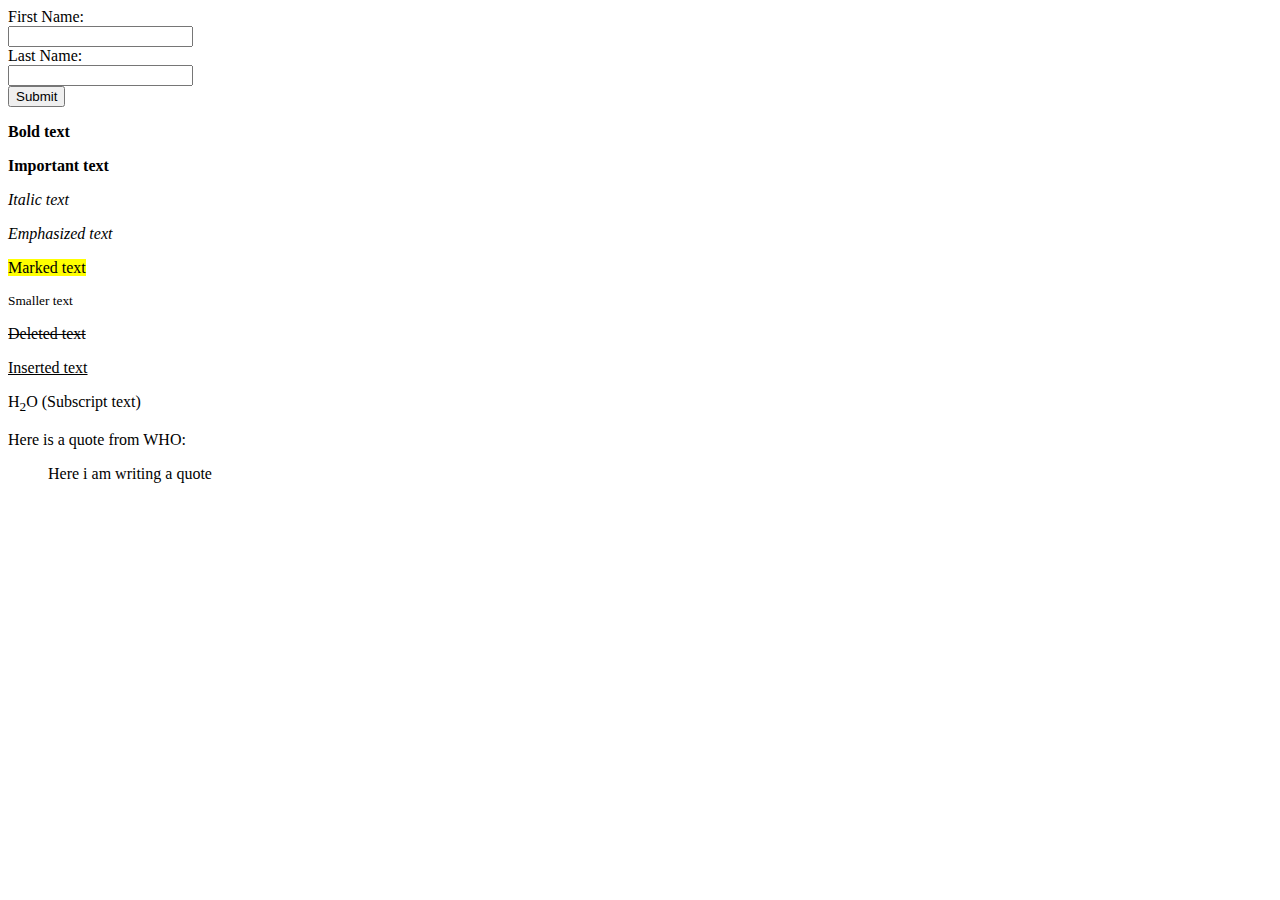
<file: index.html>
<html>
               <body>
                              <form action="submit.php" method="post">
                                             <label for="fname">First Name: </label>
                                             <br>
                                             <input type="text" id="fname" name="fname"><br>
                                             <label for="Iname">Last Name: </label>
                                             <br>
                                             <input type="text" id="Iname" name=" lname">
                                             <br>
                                             <input type="submit" value="Submit">
                              </form>
                              <p><b>Bold text</b></p>
                              <p><strong>Important text</strong></p>
                              <p><i>Italic text</i></p>
                              <p><em>Emphasized text</em></p>
                              <p><mark>Marked text</mark></p>
                              <p><small>Smaller text</small></p>
                              <p><del>Deleted text</del></p>
                              <p><ins>Inserted text</ins></p>
                              <p>H<sub>2</sub>O (Subscript text)</p>
                              <p>Here is a quote from WHO:</p>
                              <blockquote cite="http://www.worldwildlife.org/who/index.html">
                              <p>Here i am writing a quote</p>
</blockquote>
               </body>
</html>
</file>
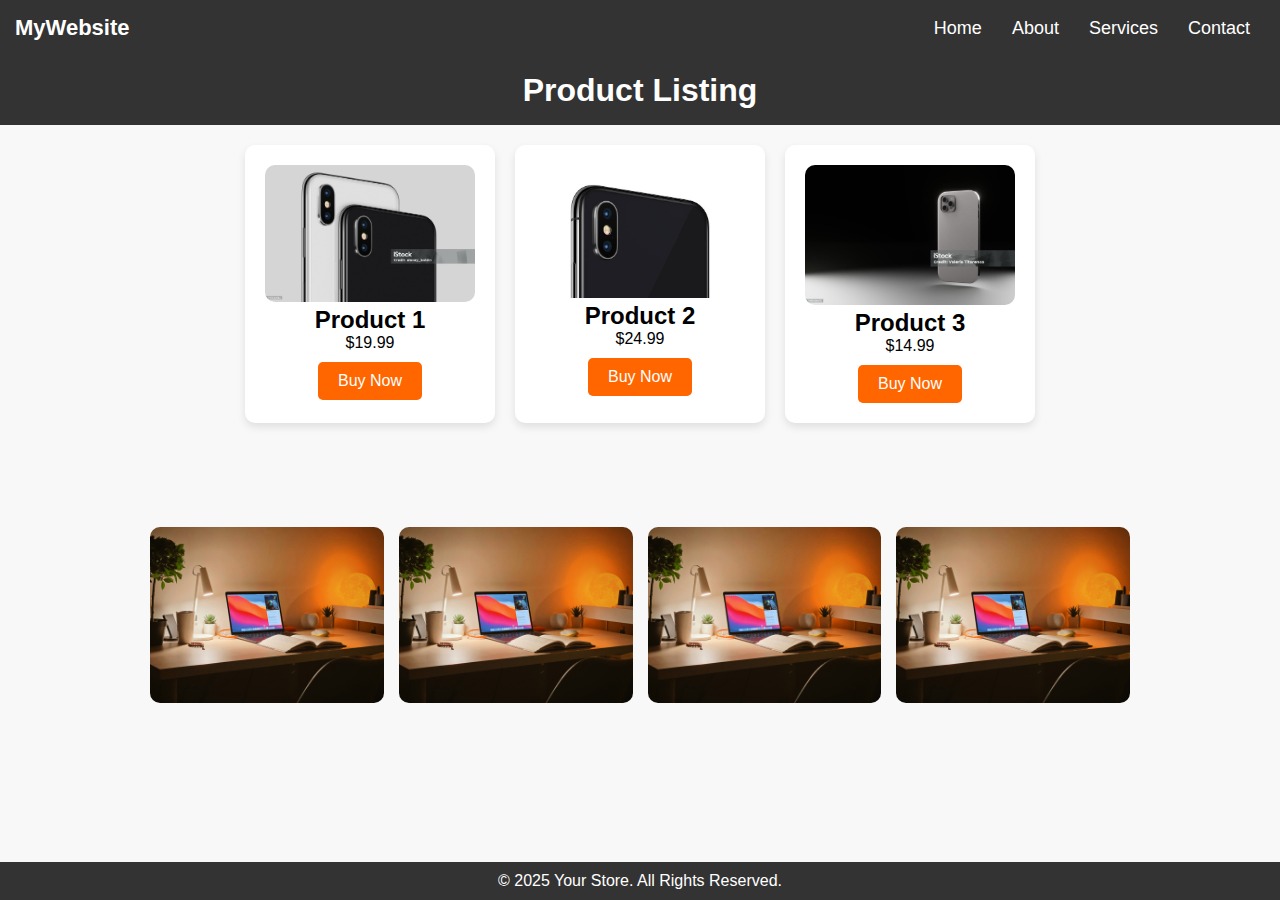
<file: Product_App/index.html>
<!DOCTYPE html>
<html lang="en">
<head>
    <meta charset="UTF-8">
    <meta name="viewport" content="width=device-width, initial-scale=1.0">
    <title>Product Listing</title>
    <link rel="stylesheet" href="styles.css"> 
</head>
<body>
                   <style>
        * {
            margin: 0;
            padding: 0;
            box-sizing: border-box;
        }
        body {
            font-family: Arial, sans-serif;
        }
        .navbar {
            background-color: #333;
            padding: 15px;
            display: flex;
            justify-content: space-between;
            align-items: center;
        }
        .navbar .logo {
            color: white;
            font-size: 22px;
            font-weight: bold;
        }
        .navbar ul {
            list-style: none;
            display: flex;
        }
        .navbar ul li {
            margin: 0 15px;
        }
        .navbar ul li a {
            text-decoration: none;
            color: white;
            font-size: 18px;
            transition: 0.3s;
        }
        .navbar ul li a:hover {
            color: #f4a261;
        }
    </style>
</head>
<body>

    <nav class="navbar">
        <div class="logo">MyWebsite</div>
        <ul>
            <li><a href="#">Home</a></li>
            <li><a href="#">About</a></li>
            <li><a href="#">Services</a></li>
            <li><a href="#">Contact</a></li>
        </ul>
    </nav>
    <header>
        <h1>Product Listing</h1>
    </header>

    <section class="product-container">
        <div class="product">
            <img src="product1.jpg" alt="Product 1">
            <h2>Product 1</h2>
            <p>$19.99</p>
            <button>Buy Now</button>
        </div>

        <div class="product">
            <img src="product2.jpg" alt="Product 2">
            <h2>Product 2</h2>
            <p>$24.99</p>
            <button>Buy Now</button>
        </div>

        <div class="product">
            <img src="product3.jpg" alt="Product 3">
            <h2>Product 3</h2>
            <p>$14.99</p>
            <button>Buy Now</button>
        </div>
    </section>
    <div class="gallery">
        <img src="PHOTO1.jpg" alt="Nature">
        <img src="PHOTO1.jpg" alt="Nature">
        <img src="PHOTO1.jpg" alt="Nature">
        <img src="PHOTO1.jpg" alt="Nature">
    </div>
    

    <footer>
        <p>&copy; 2025 Your Store. All Rights Reserved.</p>
    </footer>
</body>
</html>
</file>
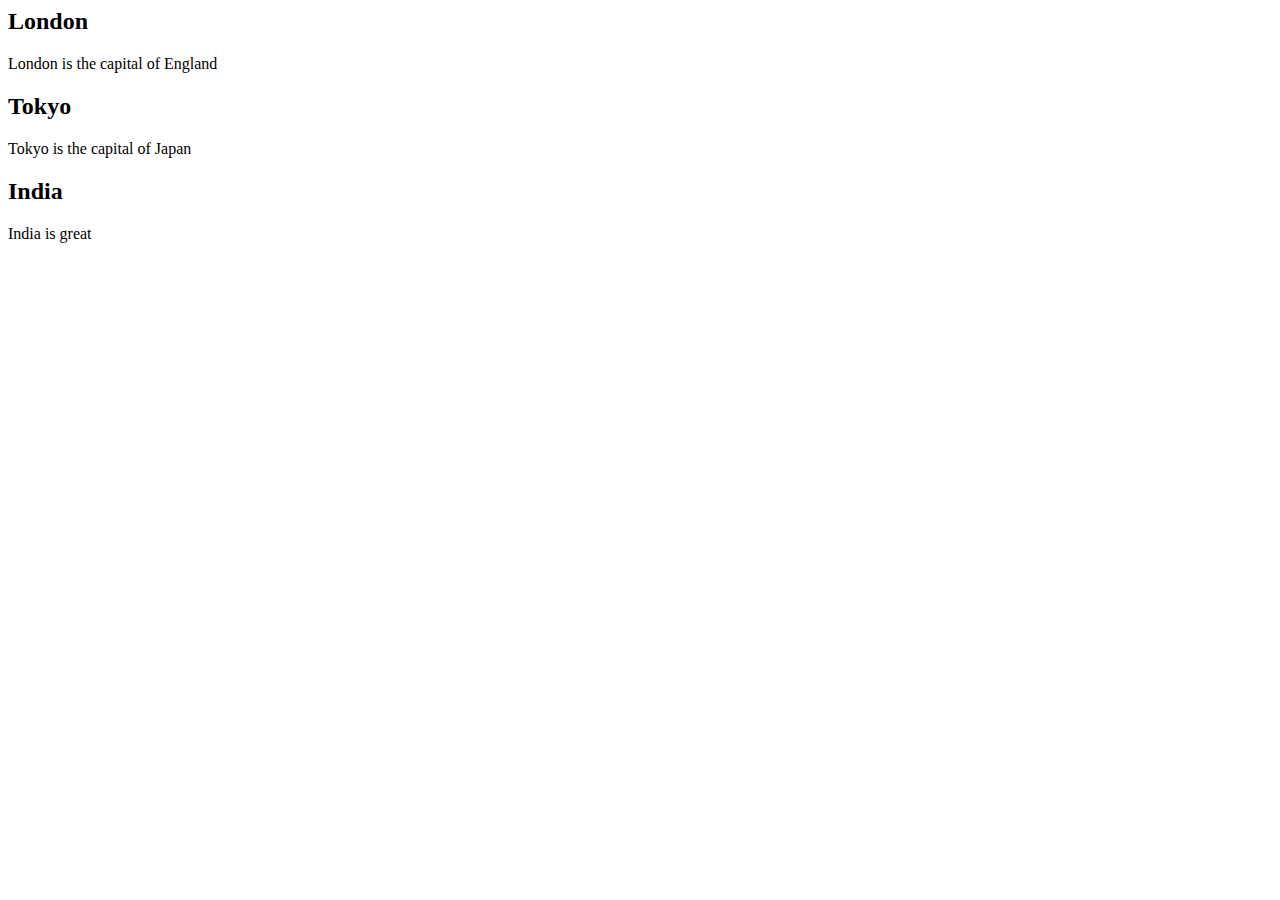
<file: class.html>
<html>
<head>
    <style>
    </style>
</head>
<body>

    <div class="city">
        <h2>London</h2>
        <p>London is the capital of England</p>
    </div>

    <div class="city">
        <h2>Tokyo</h2>
        <p>Tokyo is the capital of Japan</p>
    </div>

    <div class="city">
        <h2>India</h2>
        <p>India is great</p>
    </div>

</body>
</html>
</file>
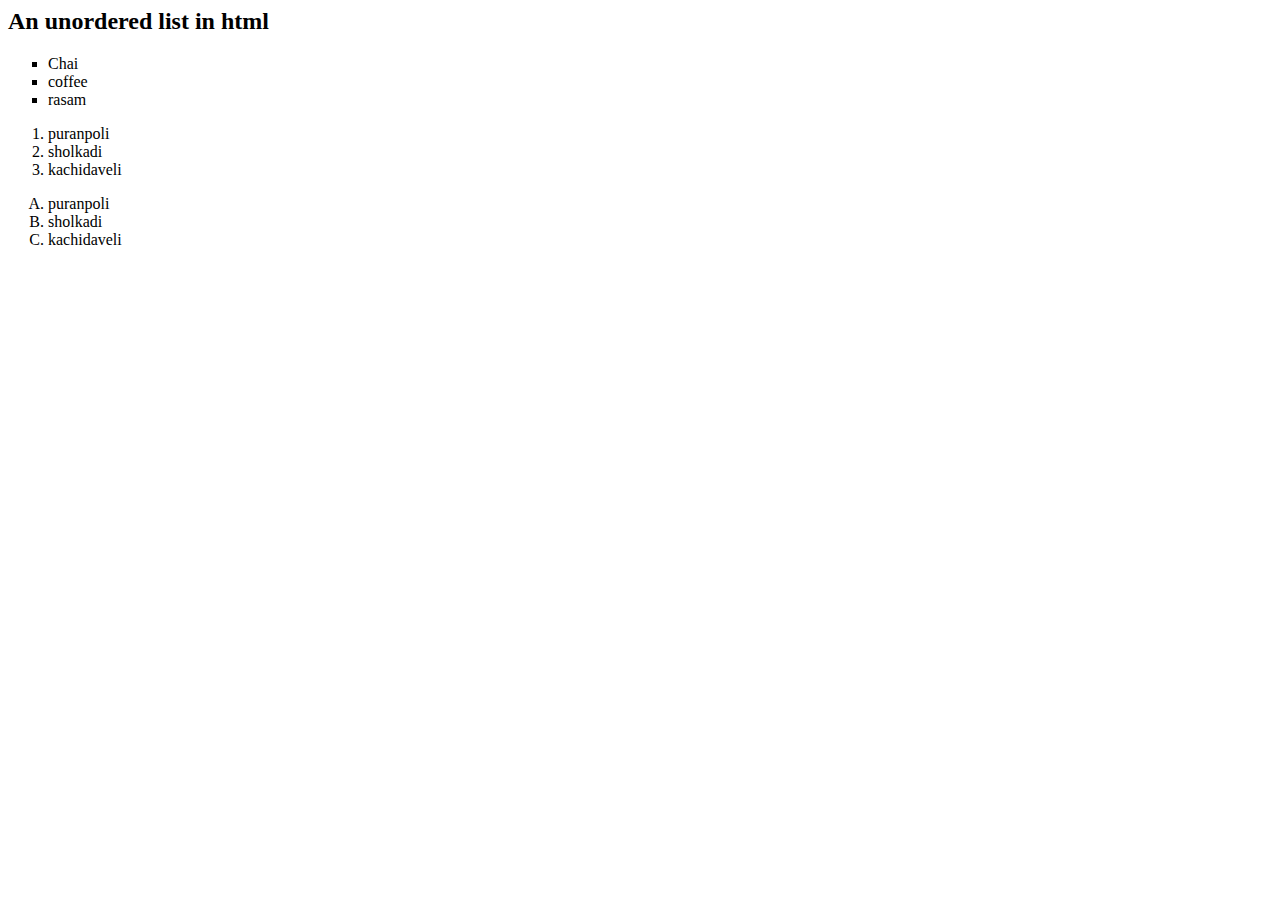
<file: detail.html>
<html>
               <head>
                              <style>ul.a{
                                             list-style-type: circle;
                              }
                              ul.b{
                                             list-style-type: square;
                              }
                              ul.c{
                                             list-style-type: lower-alpha;
                              }
                              </style>
               </head>
               <body>
                              <h2>An unordered list in html</h2>
                              <!-- customized bullet points changed to square -->
                              <ul class="b">
                                             <li>Chai</li>
                                             <li>coffee</li>
                                             <li>rasam</li>
                              </ul>
                              <ol type="1">
                                             <li>puranpoli</li>
                                             <li>sholkadi</li>
                                             <li>kachidaveli</li>
                              </ol>
                              <ol type="A">
                                             <li>puranpoli</li>
                                             <li>sholkadi</li>
                                             <li>kachidaveli</li>
                              </ol>
               </body>
</html>
</file>
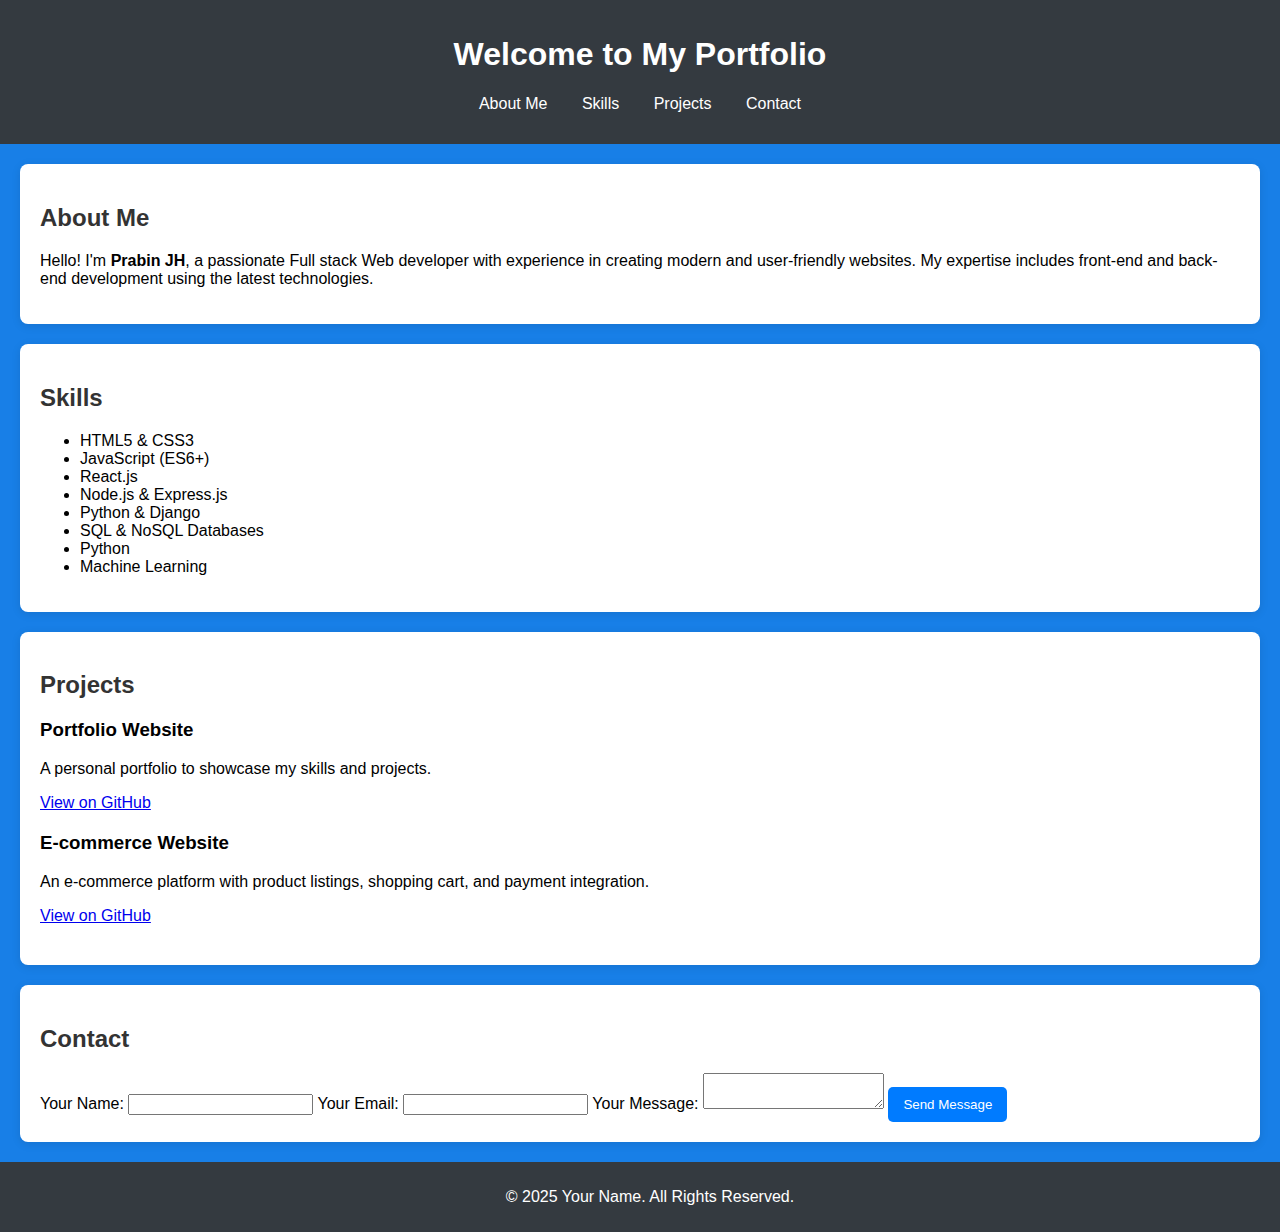
<file: portfolio.html>
<!DOCTYPE html>
<html lang="en">
<head>
               <meta charset="UTF-8">
               <meta name="viewport" content="width=device-width, initial-scale=1.0">
               <title>Your Name - Portfolio</title>
               <link rel="stylesheet" href="style.css">
</head>
<body>
               <header>
                              <h1>Welcome to My Portfolio</h1>
                              <nav>
                                             <ul>
                                                            <li><a href="#about">About Me</a></li>
                                                            <li><a href="#skills">Skills</a></li>
                                                            <li><a href="#projects">Projects</a></li>
                                                            <li><a href="#contact">Contact</a></li>
                                             </ul>
                              </nav>
               </header>
               <section id="about">
                              <h2>About Me</h2>
                              <p>Hello! I'm <strong>Prabin JH</strong>, a passionate Full stack Web developer with experience in creating modern and user-friendly websites. My expertise includes front-end and back-end development using the latest technologies.</p>
                              </section>
                              <section id="skills">
                                             <h2>Skills</h2>
                                             <ul>
                                                            <li>HTML5 & CSS3</li>
                                                            <li>JavaScript (ES6+)</li>
                                                            <li>React.js</li>
                                                            <li>Node.js & Express.js</li>
                                                            <li>Python & Django</li>
                                                            <li>SQL & NoSQL Databases</li>
                                                            <li>Python</li>
                                                            <li>Machine Learning</li>
                                             </ul>
                              </section>
                              <section id="projects">
                                             <h2>Projects</h2>
                                             <div class="project">
                                                            <h3>Portfolio Website</h3>
                                                            <p>A personal portfolio to showcase my skills and projects.</p>
                                                            <a href="https://github.com/yourusername/portfolio" target="_blank">View on GitHub</a>
                                             </div>
                                             <div class="project">
                                                            <h3>E-commerce Website</h3>
                                                            <p>An e-commerce platform with product listings, shopping cart, and payment integration.</p>
                                                            <a href="https://github.com/yourusername/ecommerce" target="_blank">View on GitHub</a>
                                                            </div>
                              </section>
                              <section id="contact">
                                             <h2>Contact</h2>
                                             <form action="submit_form.php" method="POST">
                                                            <label for="name">Your Name:</label>
                                                            <input type="text" id="name" name="name" required>
                                                            <label for="email">Your Email:</label>
                                                            <input type="email" id="email" name="email" required>
                                                            <label for="message">Your Message:</label>
                                                            <textarea id="message" name="message" required></textarea>
                                                            <button type="submit">Send Message</button>
                                             </form>
                              </section>
                              
                              <footer>
                                             <p>&copy; 2025 Your Name. All Rights Reserved.</p>
                                             </footer>

</body>
</html>
</file>
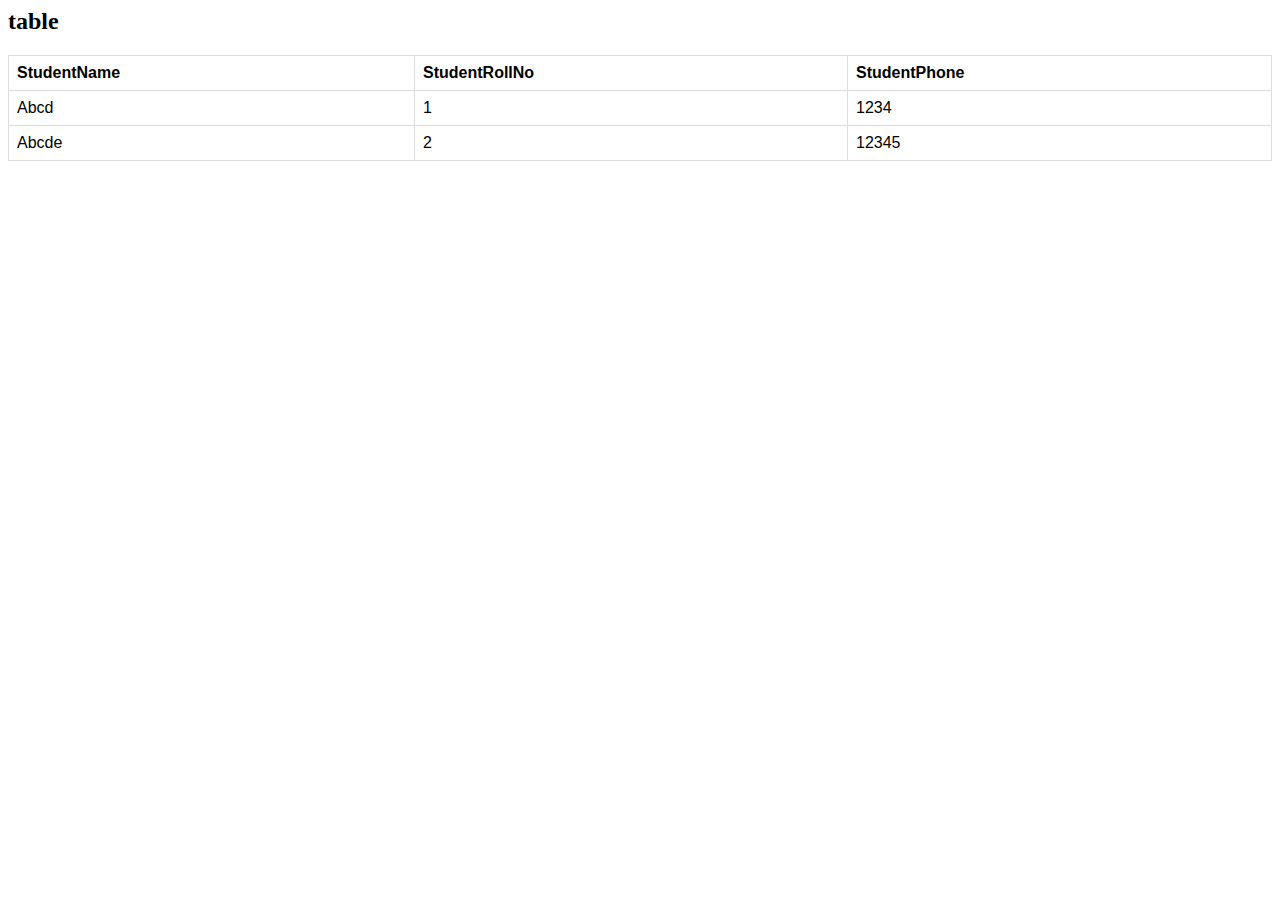
<file: table.html>
<html>
  <head>
    <style>
      table {
        font-family: arial, sans-serif;
        border-collapse: collapse;
        width: 100%;
      }

      td, th {
        border: 1px solid #ddd;
        text-align: left;
        padding: 8px;
      }
    </style>
  </head>
  <body>
    <h2>table</h2>
    <table>
      <tr>
        <th>StudentName</th>
        <th>StudentRollNo</th>
        <th>StudentPhone</th>
      </tr>
      <tr>
        <td>Abcd</td>
                <td>1</td>
                <td>1234</td>
            </tr>
            <tr>
                <td>Abcde</td>
                <td>2</td>
                <td>12345</td>
            </tr>
        </table>
    </body>
</html>
</file>
<file: Product_App/styles.css>
* {
    margin: 0;
    padding: 0;
    box-sizing: border-box;
}

body {
    font-family: Arial, sans-serif;
    background-color: #f8f8f8;
    text-align: center;
    display: flex;
    flex-direction: column;
    min-height: 100vh; 
}

.content {
    flex: 1; /* Pushes the footer down */
}

header {
    background-color: #333;
    color: white;
    padding: 1rem;
}

.product-container {
    display: flex;
    justify-content: center;
    gap: 20px;
    margin: 20px;
    flex-wrap: wrap;
}

.product {
    background-color: white;
    padding: 20px;
    border-radius: 10px;
    box-shadow: 0 4px 8px rgba(0, 0, 0, 0.1);
    width: 250px;
    text-align: center;
}

.product img {
    width: 100%;
    border-radius: 10px;
}

button {
    background-color: #ff6600;
    color: white;
    border: none;
    padding: 10px;
    margin-top: 10px;
    cursor: pointer;
    border-radius: 5px;
}

button:hover {
    background-color: #e65c00;
}

footer {
    background-color: #333;
    color: white;
    text-align: center;
    padding: 10px;
    margin-top: auto;
}

button {
    background-color: #ff6600;
    color: white;
    border: none;
    padding: 10px 20px;
    font-size: 16px;
    cursor: pointer;
    border-radius: 5px;
    transition: all 0.3s ease-in-out;
}

button:hover {
    background-color: #e65c00;
    transform: scale(1.1); /* Increases size slightly */
}

.gallery {
    display: grid;
    grid-template-columns: repeat(auto-fit, minmax(200px, 1fr));
    gap: 15px;
    padding: 10px;
    max-width: 1000px;
    margin: auto;
}

.gallery img {
    width: 100%;
    border-radius: 10px;
    transition: transform 0.3s ease-in-out;
}

.gallery img:hover {
    transform: scale(1.05);
}

/* 📌 Responsive Design 📌 */

/* ✅ For tablets (2 columns) */
@media (max-width: 768px) {
    .gallery {
        grid-template-columns: repeat(2, 1fr);
    }
}

/* ✅ For mobile devices (1 column) */
@media (max-width: 480px) {
    .gallery {
        grid-template-columns: repeat(1, 1fr);
    }
}
</file>
<file: style.css>
body {
               font-family: Arial, sans-serif;
               margin: 0;
               padding: 0;
               background-color: #187fe7;
}

header {
               background-color: #343a40;
               color: white;
               padding: 15px;
               text-align: center;
}

nav ul {
               list-style: none;
               padding: 0;
}

nav ul li {
               display: inline;
               margin: 0 15px;
}

nav ul li a {
               color: white;
               text-decoration: none;
}

section {
               padding: 20px;
               margin: 20px;
               background: white;
               border-radius: 8px;
               box-shadow: 0 2px 10px rgba(0, 0, 0, 0.1);
}

h2 {
               color: #333;
}

.project {
               margin-bottom: 20px;
}

button {
               background-color: #007bff;
               color: white;
               padding: 10px 15px;
               border: none;
               cursor: pointer;
               border-radius: 5px;
}

button:hover {
               background-color: #0056b3;
}

footer {
               text-align: center;
               padding: 10px;
               background: #343a40;
               color: white;
               position: relative;
               bottom: 0;
               width: 100%;
}
</file>
